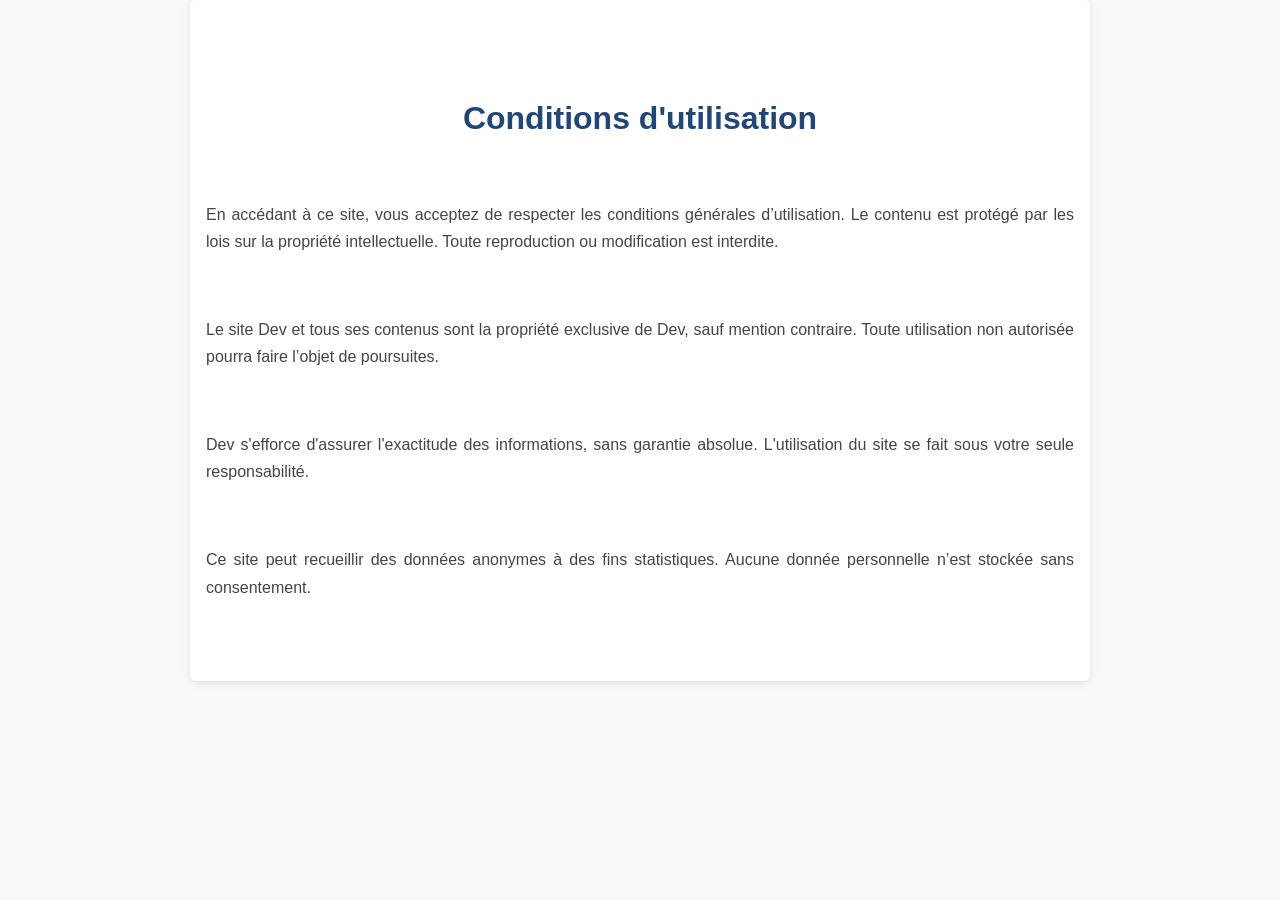
<file: conditions.html>
<!DOCTYPE html>
<html lang="fr">
<head>
  <meta charset="UTF-8" />
  <meta name="viewport" content="width=device-width, initial-scale=1" />
  <title>Conditions d'utilisation - Dev</title>
  <style>
    /* Reset minimal */
    *, *::before, *::after {
      box-sizing: border-box;
    }
    body {
      margin: 0;
      font-family: 'Segoe UI', Tahoma, Geneva, Verdana, sans-serif;
      background-color: #f9f9f9;
      color: #333;
      line-height: 1.7;
      -webkit-font-smoothing: antialiased;
      -moz-osx-font-smoothing: grayscale;
    }

    .section {
      padding: 4rem 1rem;
      max-width: 900px;
      margin: 0 auto;
      background-color: #fff;
      box-shadow: 0 2px 8px rgb(0 0 0 / 0.1);
      border-radius: 6px;
    }

    .section-title {
      font-size: 2rem;
      color: #214779;
      text-align: center;
      margin-bottom: 2.5rem;
      font-weight: 700;
      user-select: none;
    }

    .conditions__container {
      display: grid;
      row-gap: 1.8rem;
    }

    .conditions__text {
      font-size: 1rem;
      color: #444;
      text-align: justify;
      user-select: text;
    }

    @media (max-width: 600px) {
      .section {
        padding: 3rem 1rem;
      }
      .section-title {
        font-size: 1.6rem;
      }
      .conditions__text {
        font-size: 0.95rem;
      }
    }
  </style>
</head>
<body>
  <section class="section" id="conditions">
    <h1 class="section-title">Conditions d'utilisation</h1>
    <div class="conditions__container">
      <p class="conditions__text">
        En accédant à ce site, vous acceptez de respecter les conditions générales d’utilisation. Le contenu est protégé par les lois sur la propriété intellectuelle. Toute reproduction ou modification est interdite.
      </p>
      <p class="conditions__text">
        Le site Dev et tous ses contenus sont la propriété exclusive de Dev, sauf mention contraire. Toute utilisation non autorisée pourra faire l’objet de poursuites.
      </p>
      <p class="conditions__text">
        Dev s'efforce d'assurer l'exactitude des informations, sans garantie absolue. L'utilisation du site se fait sous votre seule responsabilité.
      </p>
      <p class="conditions__text">
        Ce site peut recueillir des données anonymes à des fins statistiques. Aucune donnée personnelle n’est stockée sans consentement.
      </p>
    </div>
  </section>
</body>
</html>
</file>
